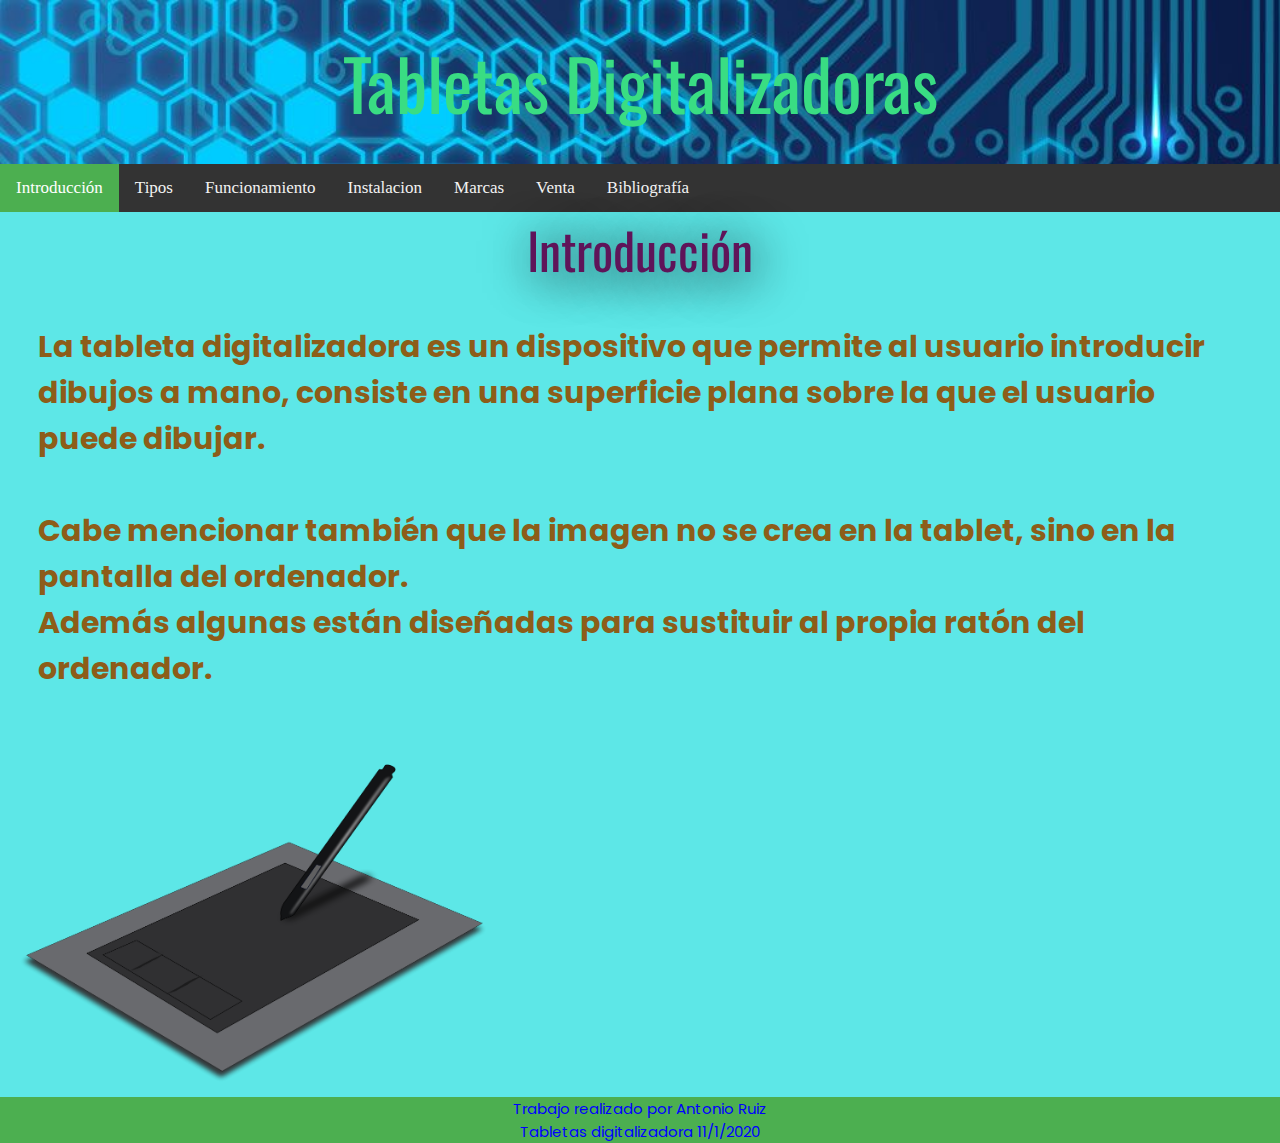
<file: index.html>
<!DOCTYPE html>
<html lang="en">
<head>
    <meta charset="UTF-8">
    <meta name="viewport" content="width=device-width, initial-scale=1.0">
    <meta http-equiv="X-UA-Compatible" content="ie=edge">
    <title>Tabletas Digitalizadoras</title>
    <link rel="stylesheet" href="style.css">
    <script src="scripts.js"></script>
    <link rel="icon" type="image/png" href="imagenes/favicon.ico">
    <link href="https://fonts.googleapis.com/css?family=Oswald|Poppins&display=swap" rel="stylesheet">
</head>
<body>
    <header>
        <div id="title">
            <p>Tabletas Digitalizadoras</p>
        </div>
    </header>
    <main>
        <div class="topnav" id="myTopnav">
            <a href="index.html" class="active">Introducción</a>
            <a href="tipos.html">Tipos</a>
            <a href="funcionamiento.html">Funcionamiento</a>
            <a href="instalacion.html">Instalacion</a>
            <a href="marcas.html">Marcas</a>
            <a href="venta.html">Venta</a>
            <a href="bibliografia.html">Bibliografía</a>
            <a href="javascript:void(0);" class="icon" onclick="myFunction()"></a>
            <i class="fa fa-bars"></i>
        </div>

        <div id="title2">
            <p>Introducción</p>
        </div>
        
        <h2>
            La tableta digitalizadora es un dispositivo que permite al usuario introducir dibujos a mano, consiste en una superficie plana sobre la que el usuario puede dibujar.<br><br>
            Cabe mencionar también que la imagen no se crea en la tablet, sino en la pantalla del ordenador.<br>
            Además algunas están diseñadas para sustituir al propia ratón del ordenador.<br>
        </h2>

        <img id="imagen" src="imagenes/tarj.png">

    </main>
    <footer>
        Trabajo realizado por Antonio Ruiz<br>
        Tabletas digitalizadora 11/1/2020<br>
    </footer>
</body>
</html>
</file>
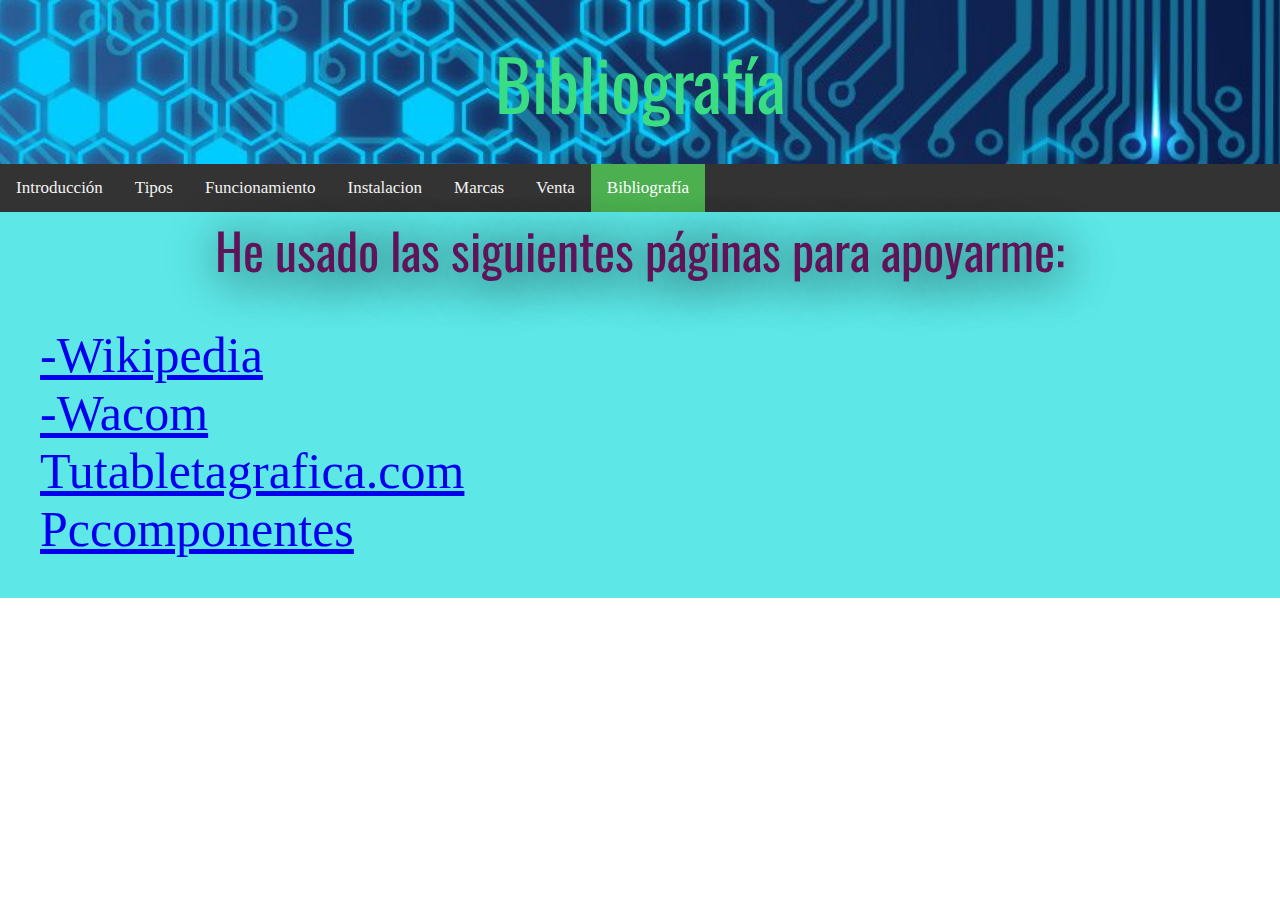
<file: bibliografia.html>
<!DOCTYPE html>
<html lang="en">
<head>
    <meta charset="UTF-8">
    <meta name="viewport" content="width=device-width, initial-scale=1.0">
    <meta http-equiv="X-UA-Compatible" content="ie=edge">
    <title>Bibliografía</title>
    <link rel="stylesheet" href="style.css">
    <script src="scripts.js"></script>
    <link rel="icon" type="image/png" href="imagenes/favicon.ico">
    <link href="https://fonts.googleapis.com/css?family=Oswald|Poppins&display=swap" rel="stylesheet">
</head>
<body>
    <header>
        <div id="title">
            <p>Bibliografía</p>
        </div>
    </header>
    <main>
        <div class="topnav" id="myTopnav">
            <a href="index.html">Introducción</a>
            <a href="tipos.html">Tipos</a>
            <a href="funcionamiento.html">Funcionamiento</a>
            <a href="instalacion.html">Instalacion</a>
            <a href="marcas.html">Marcas</a>
            <a href="venta.html">Venta</a>
            <a href="bibliografia.html" class="active" >Bibliografía</a>
            <a href="javascript:void(0);" class="icon" onclick="myFunction()"></a>
            <i class="fa fa-bars"></i>
        </div>

        <div id="title2">
            <p>He usado las siguientes páginas para apoyarme:</p>
        </div>

        <div id="links">
            <p>
                <a href="https://es.wikipedia.org/wiki/Tableta_digitalizadora">-Wikipedia</a><br>
                <a href="https://www.wacom.com/es-es">-Wacom</a><br>
                <a href="https://tutabletagrafica.com/">Tutabletagrafica.com</a><br>
                <a href="https://www.pccomponentes.com/tabletas-digitales">Pccomponentes</a><br>
        </p>
        </div>
    </main>
</body>
</html>
</file>
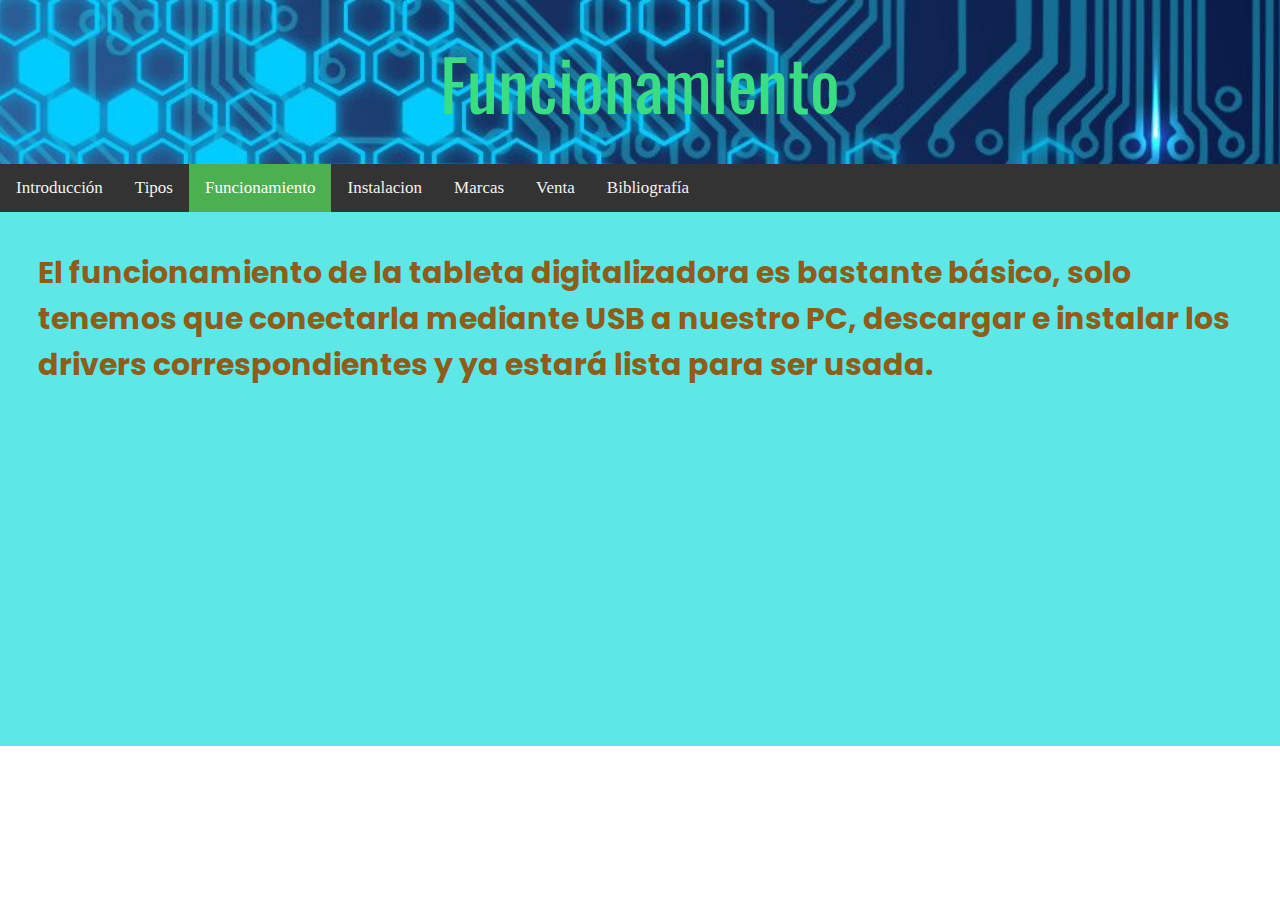
<file: funcionamiento.html>
<!DOCTYPE html>
<html lang="en">
<head>
    <meta charset="UTF-8">
    <meta name="viewport" content="width=device-width, initial-scale=1.0">
    <meta http-equiv="X-UA-Compatible" content="ie=edge">
    <title>Funcionamiento</title>
    <link rel="stylesheet" href="style.css">
    <script src="scripts.js"></script>
    <link rel="icon" type="image/png" href="imagenes/favicon.ico">
    <link href="https://fonts.googleapis.com/css?family=Oswald|Poppins&display=swap" rel="stylesheet">
</head>
<body>
    <header>
        <div id="title">
            <p>Funcionamiento</p>
        </div>
    </header>
    <main>
        <div class="topnav" id="myTopnav">
            <a href="index.html">Introducción</a>
            <a href="tipos.html">Tipos</a>
            <a href="funcionamiento.html" class="active" >Funcionamiento</a>
            <a href="instalacion.html">Instalacion</a>
            <a href="marcas.html">Marcas</a>
            <a href="venta.html">Venta</a>
            <a href="bibliografia.html">Bibliografía</a>
            <a href="javascript:void(0);" class="icon" onclick="myFunction()"></a>
            <i class="fa fa-bars"></i>
        </div>

        <h2>
            El funcionamiento de la tableta digitalizadora es bastante básico, solo tenemos que conectarla mediante USB a nuestro PC, descargar e instalar los drivers correspondientes y ya estará lista para ser usada.<br>
        </h2>

        <div id="video">
            <iframe width="560" height="315" src="https://www.youtube.com/embed/_Hx2m18R-1A" frameborder="0" allow="accelerometer; autoplay; encrypted-media; gyroscope; picture-in-picture" allowfullscreen></iframe>
        </div>

    </main>
</body>
</html>
</file>
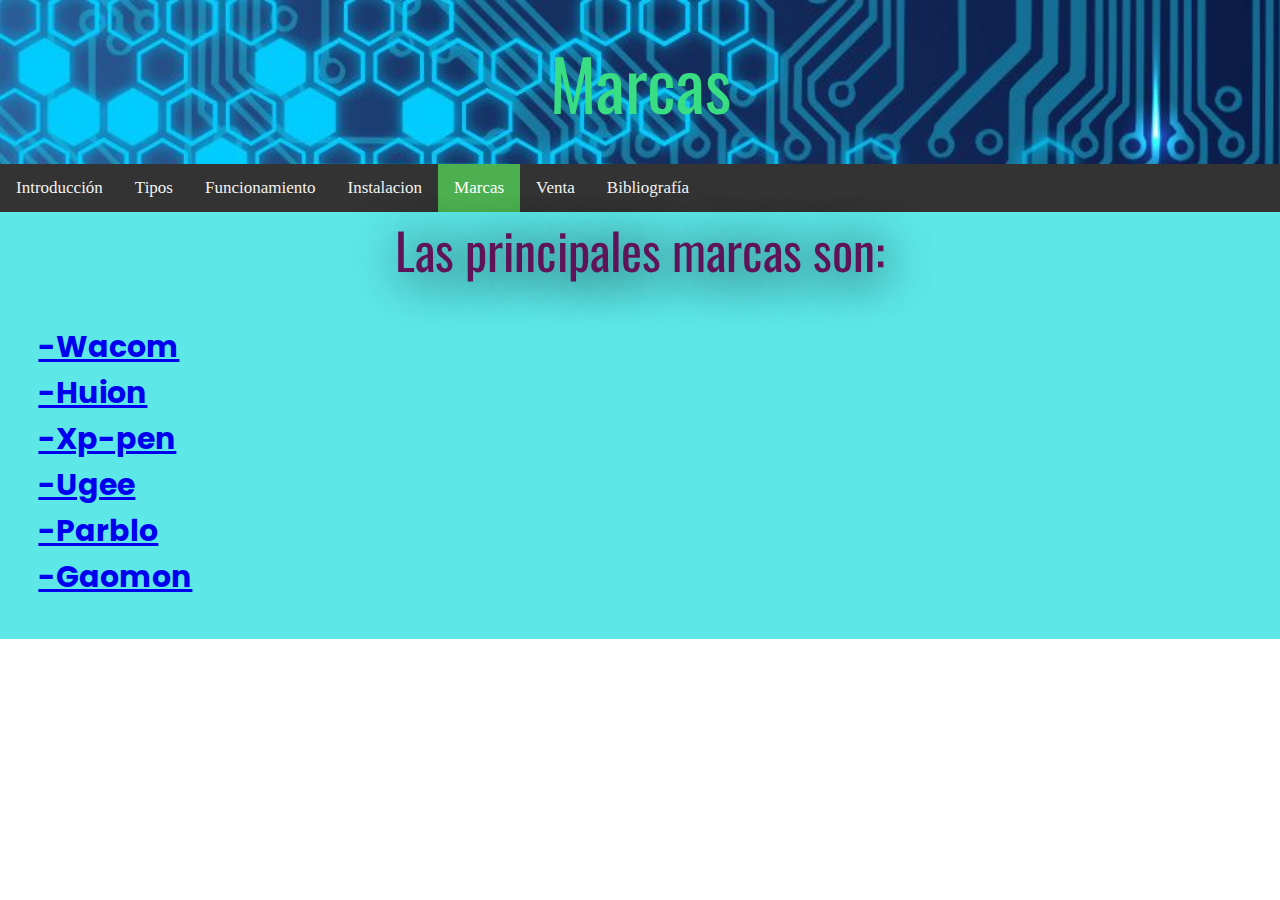
<file: marcas.html>
<!DOCTYPE html>
<html lang="en">
<head>
    <meta charset="UTF-8">
    <meta name="viewport" content="width=device-width, initial-scale=1.0">
    <meta http-equiv="X-UA-Compatible" content="ie=edge">
    <title>Marcas</title>
    <link rel="stylesheet" href="style.css">
    <script src="scripts.js"></script>
    <link rel="icon" type="image/png" href="imagenes/favicon.ico">
    <link href="https://fonts.googleapis.com/css?family=Oswald|Poppins&display=swap" rel="stylesheet">
</head>
<body>
    <header>
        <div id="title">
            <p>Marcas</p>
        </div>
    </header>
    <main>
        <div class="topnav" id="myTopnav">
            <a href="index.html">Introducción</a>
            <a href="tipos.html">Tipos</a>
            <a href="funcionamiento.html">Funcionamiento</a>
            <a href="instalacion.html">Instalacion</a>
            <a href="marcas.html" class="active" >Marcas</a>
            <a href="venta.html">Venta</a>
            <a href="bibliografia.html">Bibliografía</a>
            <a href="javascript:void(0);" class="icon" onclick="myFunction()"></a>
            <i class="fa fa-bars"></i>
        </div>

        <div id="title2">
            <p>Las principales marcas son:</p>
        </div>

        <h2>
            <a href="https://www.wacom.com/es-es">-Wacom</a><br>
            <a href="http://www.huion.com/">-Huion</a><br>
            <a href="https://www.xp-pen.es/">-Xp-pen</a><br>
            <a href="http://ugee.net/">-Ugee</a><br>
            <a href="https://www.parblo.com/">-Parblo</a><br>
            <a href="https://www.gaomon.net/">-Gaomon</a><br>
        </h2>
    </main>
</body>
</html>
</file>
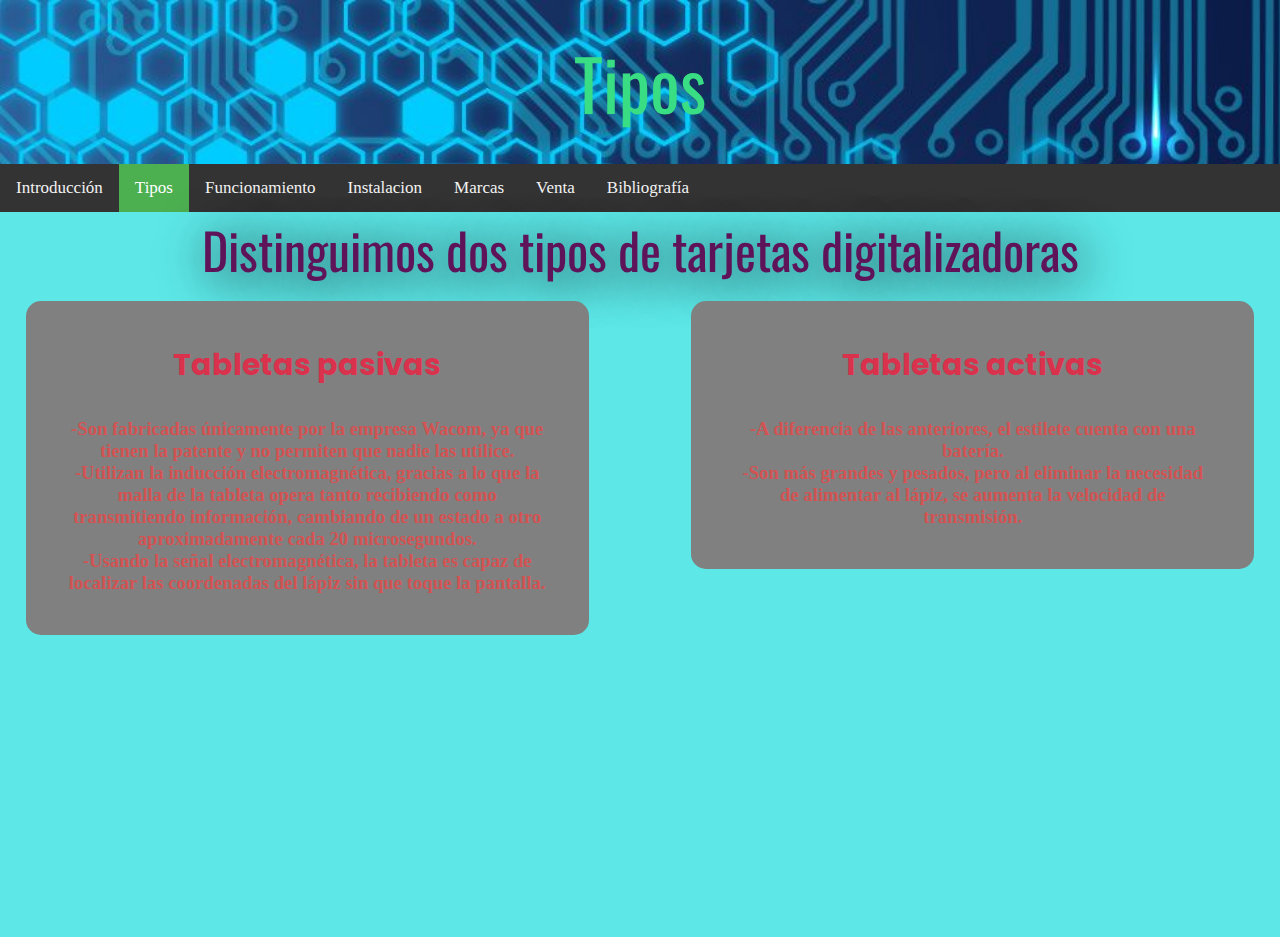
<file: tipos.html>
<!DOCTYPE html>
<html lang="en">
<head>
    <meta charset="UTF-8">
    <meta name="viewport" content="width=device-width, initial-scale=1.0">
    <meta http-equiv="X-UA-Compatible" content="ie=edge">
    <title>Tipos</title>
    <link rel="stylesheet" href="style.css">
    <script src="scripts.js"></script>
    <link rel="icon" type="image/png" href="imagenes/favicon.ico">
    <link href="https://fonts.googleapis.com/css?family=Oswald|Poppins&display=swap" rel="stylesheet">
</head>
<body>
    <header>
        <div id="title">
            <p>Tipos</p>
        </div>
    </header>
    <main>
        <div class="topnav" id="myTopnav">
            <a href="index.html">Introducción</a>
            <a href="tipos.html" class="active" >Tipos</a>
            <a href="funcionamiento.html">Funcionamiento</a>
            <a href="instalacion.html">Instalacion</a>
            <a href="marcas.html">Marcas</a>
            <a href="venta.html">Venta</a>
            <a href="bibliografia.html">Bibliografía</a>
            <a href="javascript:void(0);" class="icon" onclick="myFunction()"></a>
            <i class="fa fa-bars"></i>
        </div>

        <div id="title2">
            <p>Distinguimos dos tipos de tarjetas digitalizadoras</p>
        </div>

        <div id="contenido">
            <div id="primero">
                <h2>
                    Tabletas pasivas
                </h2>
                <h3>
                    -Son fabricadas únicamente por la empresa Wacom, ya que tienen la patente y no permiten que nadie las utilice.<br>
                    -Utilizan la inducción electromagnética, gracias a lo que la malla de la tableta opera tanto recibiendo como transmitiendo información, cambiando de un estado a otro aproximadamente cada 20 microsegundos.<br>
                    -Usando la señal electromagnética, la tableta es capaz de localizar las coordenadas del lápiz sin que toque la pantalla.<br> 
                </h3>
            </div>
            <div id="segundo">
                <h2>
                    Tabletas activas
                </h2>
                <h3>
                    -A diferencia de las anteriores, el estilete cuenta con una batería.<br>
                    -Son más grandes y pesados, pero al eliminar la necesidad de alimentar al lápiz, se aumenta la velocidad de transmisión.<br>
                </h3>
            </div>
        </div>
    </main>
</body>
</html>
</file>
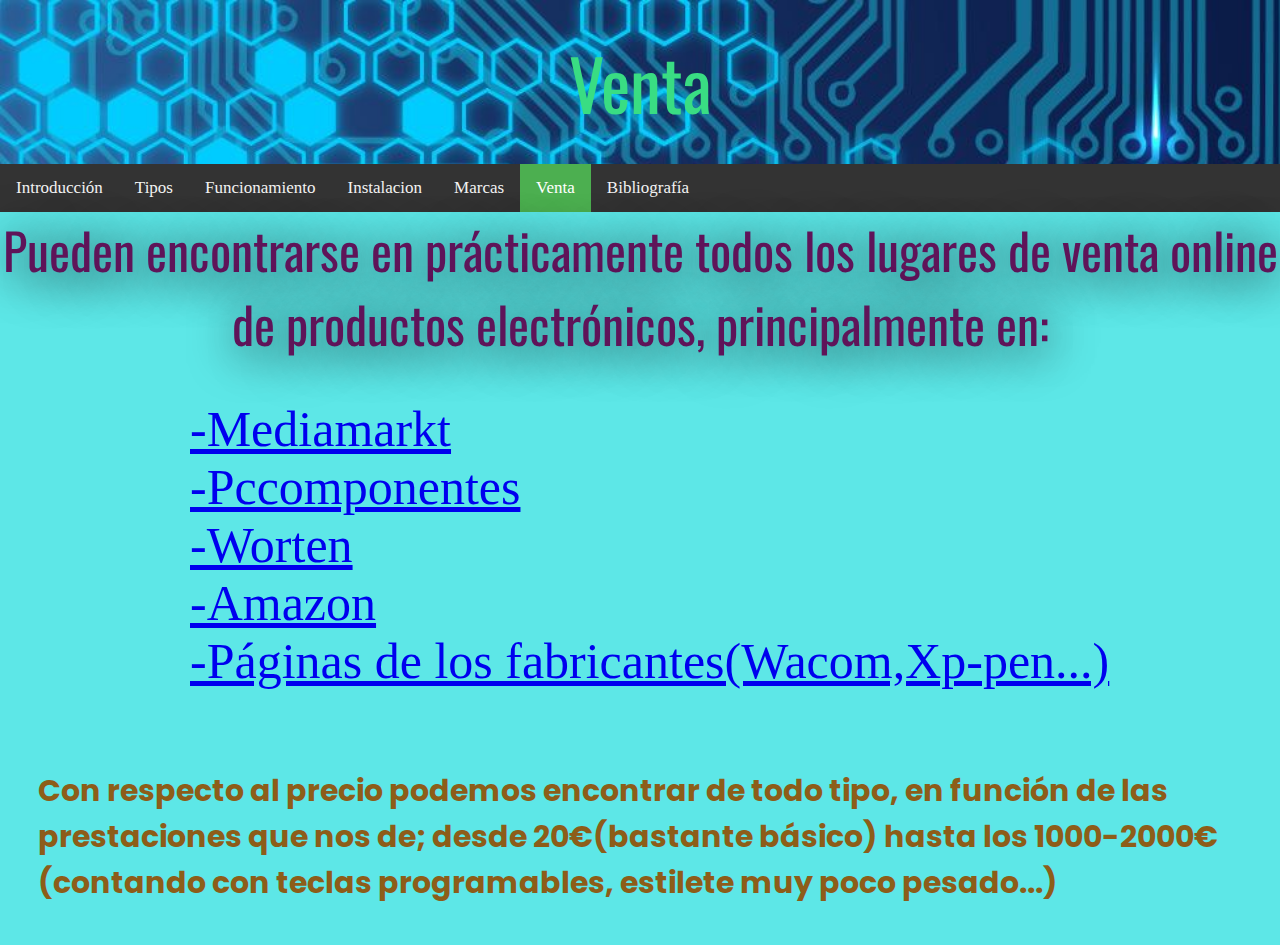
<file: venta.html>
<!DOCTYPE html>
<html lang="en">
<head>
    <meta charset="UTF-8">
    <meta name="viewport" content="width=device-width, initial-scale=1.0">
    <meta http-equiv="X-UA-Compatible" content="ie=edge">
    <title>Venta</title>
    <link rel="stylesheet" href="style.css">
    <script src="scripts.js"></script>
    <link rel="icon" type="image/png" href="imagenes/favicon.ico">
    <link href="https://fonts.googleapis.com/css?family=Oswald|Poppins&display=swap" rel="stylesheet">
</head>
<body>
    <header>
        <div id="title">
            <p>Venta</p>
        </div>
    </header>
    <main>
        <div class="topnav" id="myTopnav">
            <a href="index.html">Introducción</a>
            <a href="tipos.html">Tipos</a>
            <a href="funcionamiento.html">Funcionamiento</a>
            <a href="instalacion.html">Instalacion</a>
            <a href="marcas.html">Marcas</a>
            <a href="venta.html" class="active" >Venta</a>
            <a href="bibliografia.html">Bibliografía</a>
            <a href="javascript:void(0);" class="icon" onclick="myFunction()"></a>
            <i class="fa fa-bars"></i>
        </div>

        <div id="title2">
            <p>Pueden encontrarse en prácticamente todos los lugares de venta online de productos electrónicos, principalmente en:</p>
        </div>

        <div id="sitios">
            <p>
                <a href="https://www.mediamarkt.es/es/category/_tabletas-gr%C3%A1ficas-701407.html?view=PRODUCTGRID&page=1&sort=topseller">-Mediamarkt</a><br>
                <a href="https://www.pccomponentes.com/tabletas-digitales"">-Pccomponentes</a><br>
                <a href="https://www.worten.es/productos/informatica/tablet/tabletas-graficas"">-Worten</a><br>
                <a href="https://www.amazon.es/tableta-digitalizadora/s?k=tableta+digitalizadora"">-Amazon</a><br>
                <a href="https://www.wacom.com/es-es">-Páginas de los fabricantes(Wacom,Xp-pen...)</a><br>
            </p>    
        </div>

        <h2>
            Con respecto al precio podemos encontrar de todo tipo, en función de las prestaciones que nos de; desde 20€(bastante básico) hasta los 1000-2000€(contando con teclas programables, estilete muy poco pesado...)
        </h2>
    </main>
</body>
</html>
</file>
<file: style.css>
/**Estilo del Index**/

* {
    margin: 0;
    padding: 0;
}

/*Estilo title*/

#title {
    font-size: 70px;
    text-align: center;
    padding: 30px;
    background-image: url("imagenes/background.jpg");
    background-position: cover;
    background-size: 30em;
    background-repeat: no-repeat;
    color: rgb(57, 221, 131);
    font-family: 'Oswald', sans-serif;
}

#title2 {
    text-align: center;
    font-size: 50px;
    color: rgb(95, 20, 89);
    font-family: 'Oswald', sans-serif;
    text-shadow:0.1em 0.1em 1em black;
}

/*Estilo párrafos*/

h2 {
    padding: 3%;
    color: rgb(141, 93, 25);
    font-family: 'Poppins', sans-serif;
    font-size: 30px;
}


/*Estilo footer*/

footer {
    text-align: center;
    color:blue;
    background-color: #4CAF50;
    font-family: 'Poppins', sans-serif;
    font-size: 15px;
}

/*Estilo main*/

main {
    background-color: rgb(93, 231, 231);
}

/*Estilo foto*/

#imagen {
    width: 40%;
    height: 30%;
}


/**Estilo Tipos**/

#contenido {
    position: relative;
    height: 651px;
}

#contenido h2 {
    text-align: center;
    color: rgb(218, 49, 77);
}
#contenido h3 {
    text-align: center;
    color: rgb(211, 83, 83);
    padding: 15px;
}

#primero {
    width: 40%;
    background-color: grey;
    border-radius: 15px;
    padding: 2%;
    left: 2%;
    top: 15px;
    position: absolute;
}
#segundo {
    width: 40%;
    background-color: grey;
    border-radius: 15px;
    padding: 2%;
    right: 2%;
    top: 15px;
    position: absolute;
}

/**Estilo funcionamiento**/

#video {
    text-align: center;
}

/**Estilo instalacion**/

#imagen2 {
    width: 40%;
    height: 30%;
}
#imagen3 {
    width: 40%;
    height: 30%;
}

/**Estilo Venta**/

#sitios {
    font-size: 50px;
    margin-left: 150px;
    padding: 40px;
}

/**Estilo bibliografía**/

#links {
    font-size: 50px;
    padding: 40px;
}

/*Estilo nav*/

.topnav {
    background-color: #333;
    overflow: hidden;
  }
  
  /* Style the links inside the navigation bar */
  .topnav a {
    float: left;
    display: block;
    color: #f2f2f2;
    text-align: center;
    padding: 14px 16px;
    text-decoration: none;
    font-size: 17px;
  }
  
  /* Change the color of links on hover */
  .topnav a:hover {
    background-color: #ddd;
    color: black;
  }
  
  /* Add an active class to highlight the current page */
  .topnav a.active {
    background-color: #4CAF50;
    color: white;
  }
  
  /* Hide the link that should open and close the topnav on small screens */
  .topnav .icon {
    display: none;
  }
  @media screen and (max-width: 720px) {
    .topnav a:not(:first-child) {display: none;}
    .topnav a.icon {
      float: right;
      display: block;
    }
  }
  
  /* The "responsive" class is added to the topnav with JavaScript when the user clicks on the icon. This class makes the topnav look good on small screens (display the links vertically instead of horizontally) */
  @media screen and (max-width: 720px) {
    .topnav.responsive {position: relative;}
    .topnav.responsive a.icon {
      position: absolute;
      right: 0;
      top: 0;
    }
    .topnav.responsive a {
      float: none;
      display: block;
      text-align: left;
    }
    #primero {
        width: 85%;
        margin:auto;
    }
    #segundo {
        width: 85%;
        margin: auto;
        top: 400px;
    }
  }
</file>
